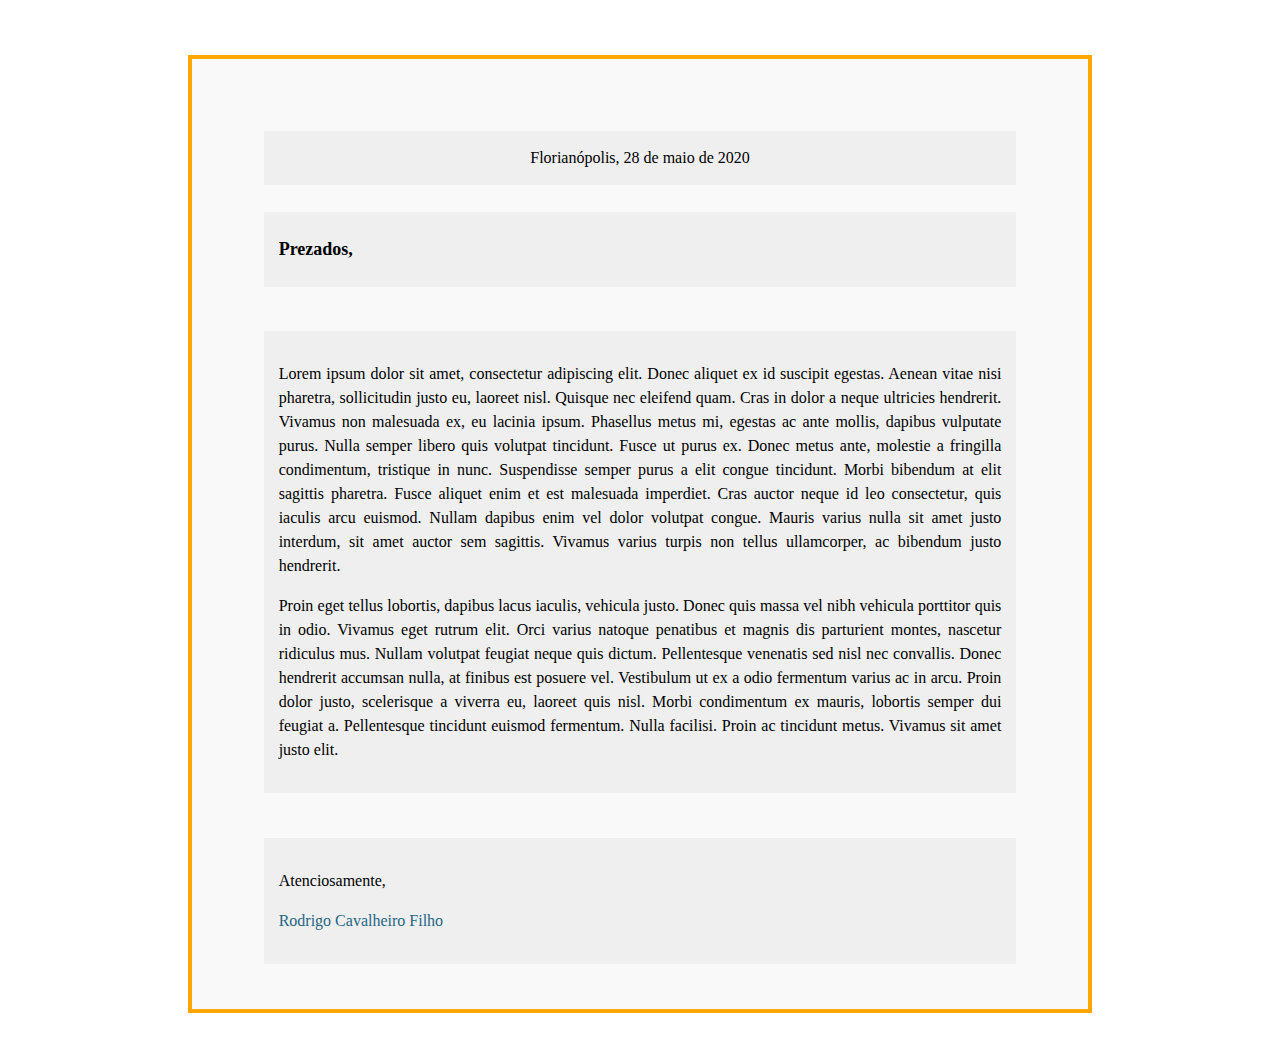
<file: index.html>
<!DOCTYPE html>
<html lang=“pt-br”>
<head>
	<meta charset="UTF-8"/>
	<link rel="stylesheet" type="text/css" href="styles.css" />
	<title>Carta | Responsive Web Development </title>
</head>
<body>
	<main>
		<article>
			<section class="data">
				<p class="estilo_data">Florianópolis, 28 de maio de 2020</p>
			</section>
			<section class="apresentacao">
				<h1>Prezados,</h1>
			</section>
			<section class="conteudo">
          <p>Lorem ipsum dolor sit amet, consectetur adipiscing elit. Donec aliquet ex id suscipit egestas. Aenean vitae nisi pharetra, sollicitudin justo eu, laoreet nisl. Quisque nec eleifend quam. Cras in dolor a neque ultricies hendrerit. Vivamus non malesuada ex, eu lacinia ipsum. Phasellus metus mi, egestas ac ante mollis, dapibus vulputate purus. Nulla semper libero quis volutpat tincidunt. Fusce ut purus ex. Donec metus ante, molestie a fringilla condimentum, tristique in nunc. Suspendisse semper purus a elit congue tincidunt. Morbi bibendum at elit sagittis pharetra. Fusce aliquet enim et est malesuada imperdiet. Cras auctor neque id leo consectetur, quis iaculis arcu euismod. Nullam dapibus enim vel dolor volutpat congue. Mauris varius nulla sit amet justo interdum, sit amet auctor sem sagittis. Vivamus varius turpis non tellus ullamcorper, ac bibendum justo hendrerit.</p>
          <p>Proin eget tellus lobortis, dapibus lacus iaculis, vehicula justo. Donec quis massa vel nibh vehicula porttitor quis in odio. Vivamus eget rutrum elit. Orci varius natoque penatibus et magnis dis parturient montes, nascetur ridiculus mus. Nullam volutpat feugiat neque quis dictum. Pellentesque venenatis sed nisl nec convallis. Donec hendrerit accumsan nulla, at finibus est posuere vel. Vestibulum ut ex a odio fermentum varius ac in arcu. Proin dolor justo, scelerisque a viverra eu, laoreet quis nisl. Morbi condimentum ex mauris, lobortis semper dui feugiat a. Pellentesque tincidunt euismod fermentum. Nulla facilisi. Proin ac tincidunt metus. Vivamus sit amet justo elit.</p>
			</section>	
			<section class="despedida">
				<p>Atenciosamente,</p>
        <p class="aluno">Rodrigo Cavalheiro Filho</p>
      </section>
		</article>
	</main>
</body>
</html>
</file>
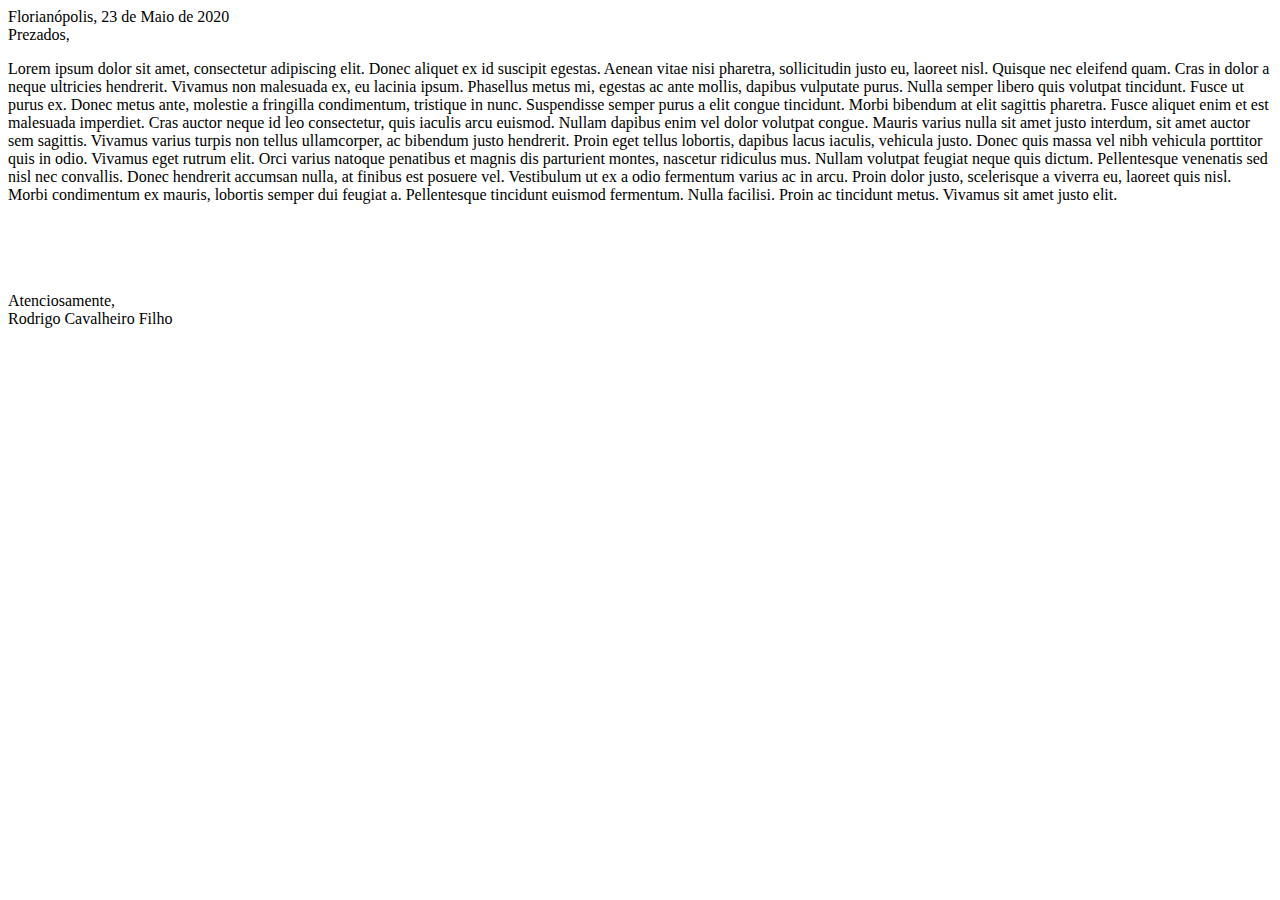
<file: carta.html>
<!DOCTYPE html>
<html lang="pt-br">

  <head>
    <meta charset="UTF-8">
    <title>Carta aos interessados</title>
    <link rel="stylesheet" type="text/css" href="" />
  </head>

  <body>
    <div class="content">
        <div class="data">Florianópolis, 23 de Maio de 2020</div>
        <div class="saudacao">Prezados,</div>
        <div class="mensagem">
            <p>Lorem ipsum dolor sit amet, consectetur adipiscing elit. Donec aliquet ex id suscipit egestas. Aenean vitae nisi pharetra, sollicitudin justo eu, laoreet nisl. Quisque nec eleifend quam. Cras in dolor a neque ultricies hendrerit. Vivamus non malesuada ex, eu lacinia ipsum. Phasellus metus mi, egestas ac ante mollis, dapibus vulputate purus. Nulla semper libero quis volutpat tincidunt. Fusce ut purus ex. Donec metus ante, molestie a fringilla condimentum, tristique in nunc. Suspendisse semper purus a elit congue tincidunt. Morbi bibendum at elit sagittis pharetra. Fusce aliquet enim et est malesuada imperdiet. Cras auctor neque id leo consectetur, quis iaculis arcu euismod. Nullam dapibus enim vel dolor volutpat congue. Mauris varius nulla sit amet justo interdum, sit amet auctor sem sagittis. Vivamus varius turpis non tellus ullamcorper, ac bibendum justo hendrerit.

Proin eget tellus lobortis, dapibus lacus iaculis, vehicula justo. Donec quis massa vel nibh vehicula porttitor quis in odio. Vivamus eget rutrum elit. Orci varius natoque penatibus et magnis dis parturient montes, nascetur ridiculus mus. Nullam volutpat feugiat neque quis dictum. Pellentesque venenatis sed nisl nec convallis. Donec hendrerit accumsan nulla, at finibus est posuere vel. Vestibulum ut ex a odio fermentum varius ac in arcu. Proin dolor justo, scelerisque a viverra eu, laoreet quis nisl. Morbi condimentum ex mauris, lobortis semper dui feugiat a. Pellentesque tincidunt euismod fermentum. Nulla facilisi. Proin ac tincidunt metus. Vivamus sit amet justo elit.</p>
            </br></br></br></br>
        </div>
        <div class="despedida">Atenciosamente,</div>
        <div class="assinatura">Rodrigo Cavalheiro Filho</div>
    </div>
  </body>

</html>
</file>
<file: styles.css>
body{
	margin: 0px;
}
main{
	margin-right: auto;
	margin-left: auto;
	padding-top: 35px;
}
article{
	width: 70%;
	background-color: #f9f9f9;
	font-family: Verdana;
	margin-top: 20px;
	margin-right: auto;
	margin-left: auto;
	margin-bottom: 45px;
	border: 4px solid #ffa500;
}

h1 {
	font-size: 18px;
}
p{
	text-align: justify;
	line-height: 1.5;
	font-size: 16px;
}
.data{
	float: none;
	margin: 8% 8% 3% 8%;
	font-size: 16px;
}
.estilo_data {
	text-align: center;
	background: #efefef;
	padding: 15px 15px 15px 15px;
	margin-left: auto;
	margin-right: auto;
	font-size: 16px;
}
.apresentacao {
	font-weight: 600;
	background: #efefef;
	padding: 15px 15px 15px 15px;
	margin-left: 8%;
	margin-right: 8%;
}
.conteudo{
	background: #efefef;
	padding: 15px 15px 15px 15px;
	margin-top: 5%;
	margin-left: 8%;
	margin-right: 8%;
	font-size: 16px;
}
.despedida{
	background: #efefef;
	padding: 15px 15px 15px 15px;
	margin-top: 5%;
	margin-bottom: 5%;
	margin-left: 8%;
	margin-right: 8%;
	font-size: 16px;

}
.aluno{
	color: #256585;
	font-size: 16px;
}
</file>
